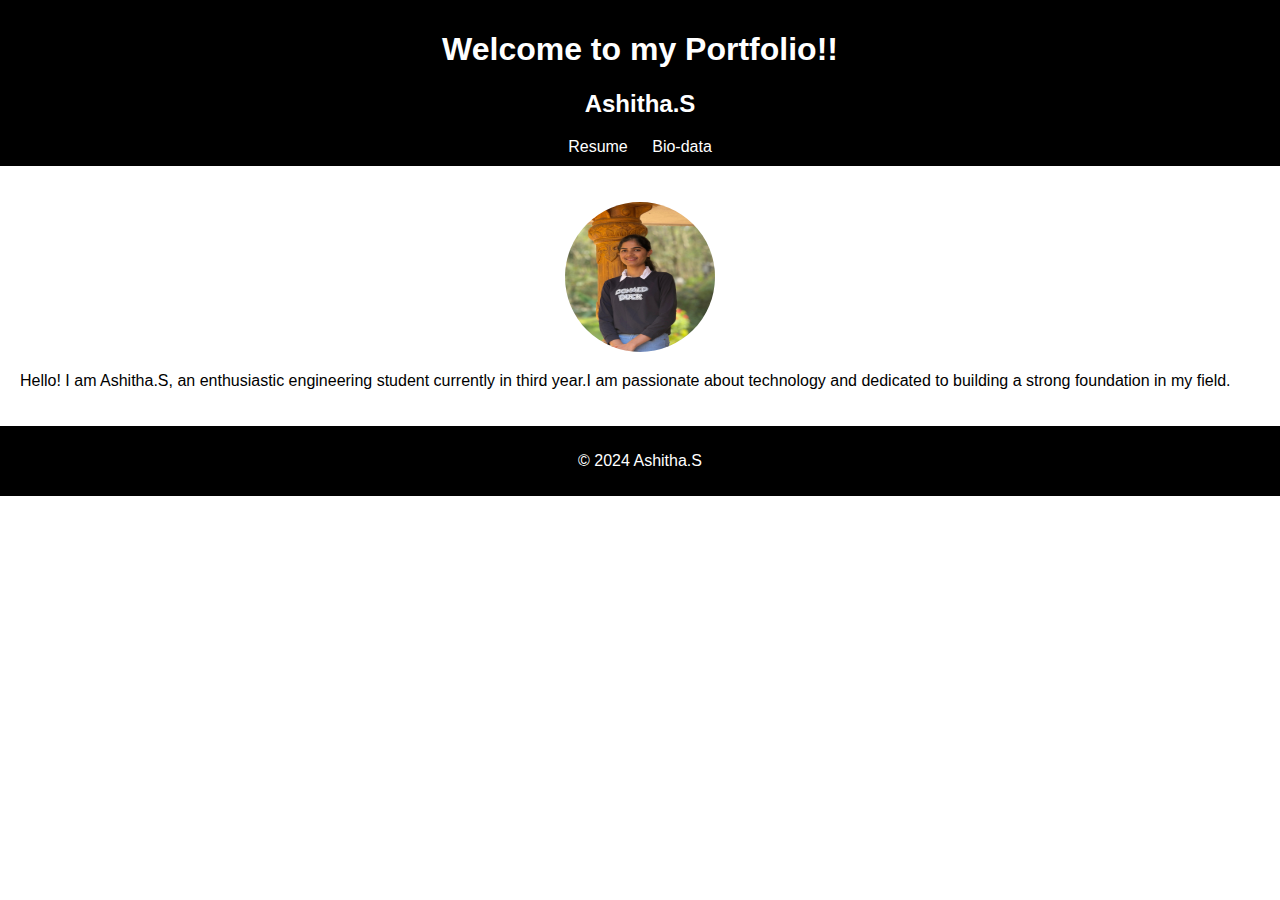
<file: index.html>
<!DOCTYPE html>
<html lang="en">
<head>
    <meta charset="UTF-8">
    <meta name="viewport" content="width=device-width, initial-scale=1.0">
    <title>Ashitha.S - Portfolio</title>
    <link rel="stylesheet" href="https://cdnjs.cloudflare.com/ajax/libs/font-awesome/6.0.0-beta3/css/all.min.css">
    <link rel="stylesheet" href="css/styles.css">
</head>
<body>
    <header>
        <h1>Welcome to my Portfolio!!</h1>
        <h2>Ashitha.S </h2>
        <nav>
            <a href="resume.html">Resume</a>
            <a href="bio.html">Bio-data</a>
        </nav>
    </header>
    <main>
        <p><img src="images/Ashitha.jpeg" alt="Ashitha.S" class="profile-image">
            <p>Hello! I am Ashitha.S, an enthusiastic engineering student currently in third year.I am passionate about technology and dedicated to building a strong foundation in my field.</p>
        </section>
    </main>
    <footer>
        <p>© 2024 Ashitha.S </p>
    </footer>
</body>
</html>
</file>
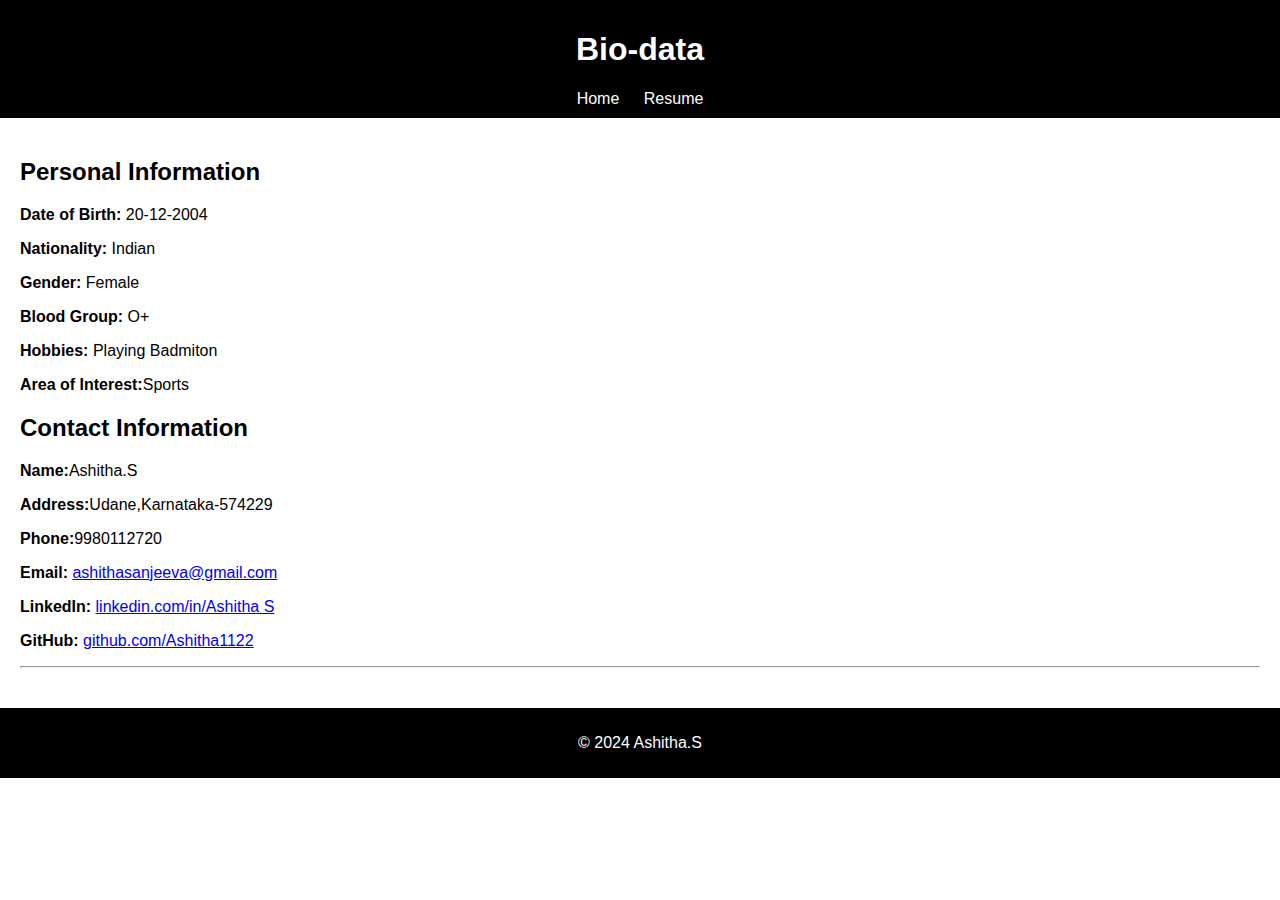
<file: bio.html>
<!DOCTYPE html>
<html lang="en">
<head>
    <meta charset="UTF-8">
    <meta name="viewport" content="width=device-width, initial-scale=1.0">
    <title>Bio-data</title>
    <link rel="stylesheet" href="css/styles.css">
    <script src="js/script.js" defer></script>
</head>
<body>
    <header>
        <h1>Bio-data</h1>
        <nav>
            <a href="index.html">Home</a>
            <a href="resume.html">Resume</a>
        </nav>
    </header>
    <main>
</section>
<section id="Personal-Information">
    <h2>Personal Information</h2>
    <p><strong>Date of Birth:</strong> 20-12-2004</p>
    <p><strong>Nationality:</strong> Indian</p>
    <p><strong>Gender: </strong>Female</p>
    <p><strong>Blood Group: </strong>O+</p>
    <p><strong>Hobbies:</strong> Playing Badmiton</p>
    <p><strong>Area of Interest:</strong>Sports</p>
</section>
<section id="conatct-info">
    <h2>Contact Information</h2>
    <p><strong>Name:</strong>Ashitha.S</p>
    <p><strong>Address:</strong>Udane,Karnataka-574229</p>
    <p><strong>Phone:</strong>9980112720</p>
    <p><strong>Email:</strong> <a href="mailto:ashithasanjeeva@gmail.com?subject=Hello ashithasanjeeva&body=Message%20goes%20here">ashithasanjeeva@gmail.com</a></p>
    <p><strong>LinkedIn:</strong> <a href="https://www.linkedin.com/in/ashitha-s-0029942a3?utm_source=share&utm_campaign=share_via&utm_content=profile&utm_medium=android_app" target="_blank">linkedin.com/in/Ashitha S</a></p>
    <p><strong>GitHub:</strong> <a href="https://github.com/Ashitha1122" target="_blank">github.com/Ashitha1122</a></p>
    <hr>
    </main>
    <footer>
        <p>© 2024 Ashitha.S </p>
    </footer>
</section>
</body>
</html>
</file>
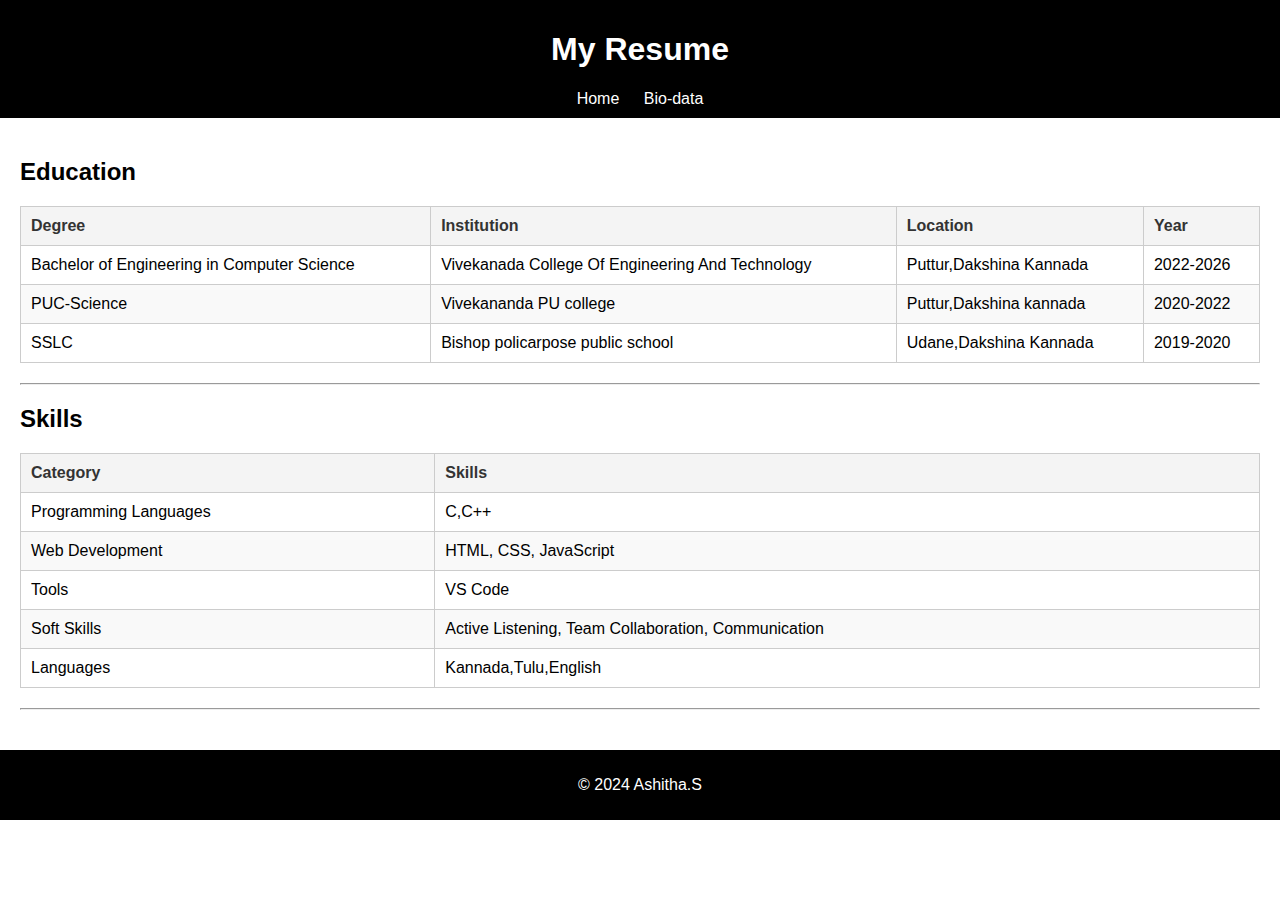
<file: resume.html>
<!DOCTYPE html>
<html lang="en">
<head>
    <meta charset="UTF-8">
    <meta name="viewport" content="width=device-width, initial-scale=1.0">
    <title>Resume</title>
    <link rel="stylesheet" href="css/styles.css">
</head>
<body>
    <header>
        <h1>My Resume</h1>
        <nav>
            <a href="index.html">Home</a>
            <a href="bio.html">Bio-data</a>
        </nav>
    </header>
    <main>
<section id="education">
    <h2>Education</h2>
    <table>
        <thead>
            <tr>
                <th>Degree</th>
                <th>Institution</th>
                <th>Location</th>
                <th>Year</th>
            </tr>
        </thead>
        <tbody>
            <tr>
                <td>Bachelor of Engineering in Computer Science</td>
                <td>Vivekanada College Of Engineering And Technology</td>
                <td>Puttur,Dakshina Kannada</td>
                <td>2022-2026</td>
            </tr>
            <tr>
                <td>PUC-Science</td>
                <td>Vivekananda PU college </td>
                <td>Puttur,Dakshina kannada</td>
                <td>2020-2022</td>
            </tr>
            <tr>
                <td>SSLC</td>
                <td>Bishop policarpose public school</td>
                <td>Udane,Dakshina Kannada</td>
                <td>2019-2020</td>
            </tr>
        </tbody>
    </table>
    <hr>
</section>
<section id="skills">
    <h2>Skills</h2>
    <table>
        <thead>
            <tr>
                <th>Category</th>
                <th>Skills</th>
            </tr>
        </thead>
        <tbody>
            <tr>
                <td>Programming Languages</td>
                <td>C,C++</td>
            </tr>
            <tr>
                <td>Web Development</td>
                <td>HTML, CSS, JavaScript</td>
            </tr>
            <tr>
                <td>Tools</td>
                <td>VS Code</td>
            </tr>
            <tr>
                <td>Soft Skills</td>
                <td>Active Listening, Team Collaboration, Communication</td>
            </tr>
            <tr>
                <td>Languages</td>
                <td>Kannada,Tulu,English</td>
            </tr>
        </tbody>
    </table>
    <hr>
</section>

        </section>
    </main>
    <footer>
        <p>© 2024 Ashitha.S</p>
    </footer>
</body>
</html>
</file>
<file: css/styles.css>
/* css/styles.css */
body {
    font-family: Arial, sans-serif;
    margin: 0;
    padding: 0;
}

header {
    background-color:black;
    color: #fff;
    padding: 10px;
    text-align: center;
}

header nav a {
    color: #fff;
    margin: 0 10px;
    text-decoration: none;
}

header nav a:hover {
    text-decoration: underline;
}

main {
    padding: 20px;
}

section {
    margin: 20px 0;
}

footer {
    text-align: center;
    padding: 10px;
    background-color:#000000;
    color: #fff;
}
.profile-image {
    width: 150px;
    height: 150px;
    border-radius: 50%; /* Circular profile image */
    display: block;
    margin: 0 auto 20px auto; /* Center the image */
}
table {
    width: 100%;
    border-collapse: collapse;
    margin: 20px 0;
}

th, td {
    border: 1px solid #ccc;
    padding: 10px;
    text-align: left;
}

th {
    background-color: #f4f4f4;
    color: #333;
}

tbody tr:nth-child(even) {
    background-color: #f9f9f9;
}

tbody tr:hover {
    background-color: #eaeaea;
}
#personal-information {
    margin: 20px 0;
}

#personal-information h2 {
    color: #333;
    margin-bottom: 10px;
}

#personal-information p {
    margin: 5px 0;
}
#contact-info {
    margin: 20px 0;
}

#contact-info h2 {
    color: #333;
    margin-bottom: 10px;
}

#contact-info p {
    margin: 5px 0;
}

#contact-info a {
    color: #0077b5; /* LinkedIn Blue */
    text-decoration: none;
}

#contact-info a:hover {
    text-decoration: underline;
}
</file>
